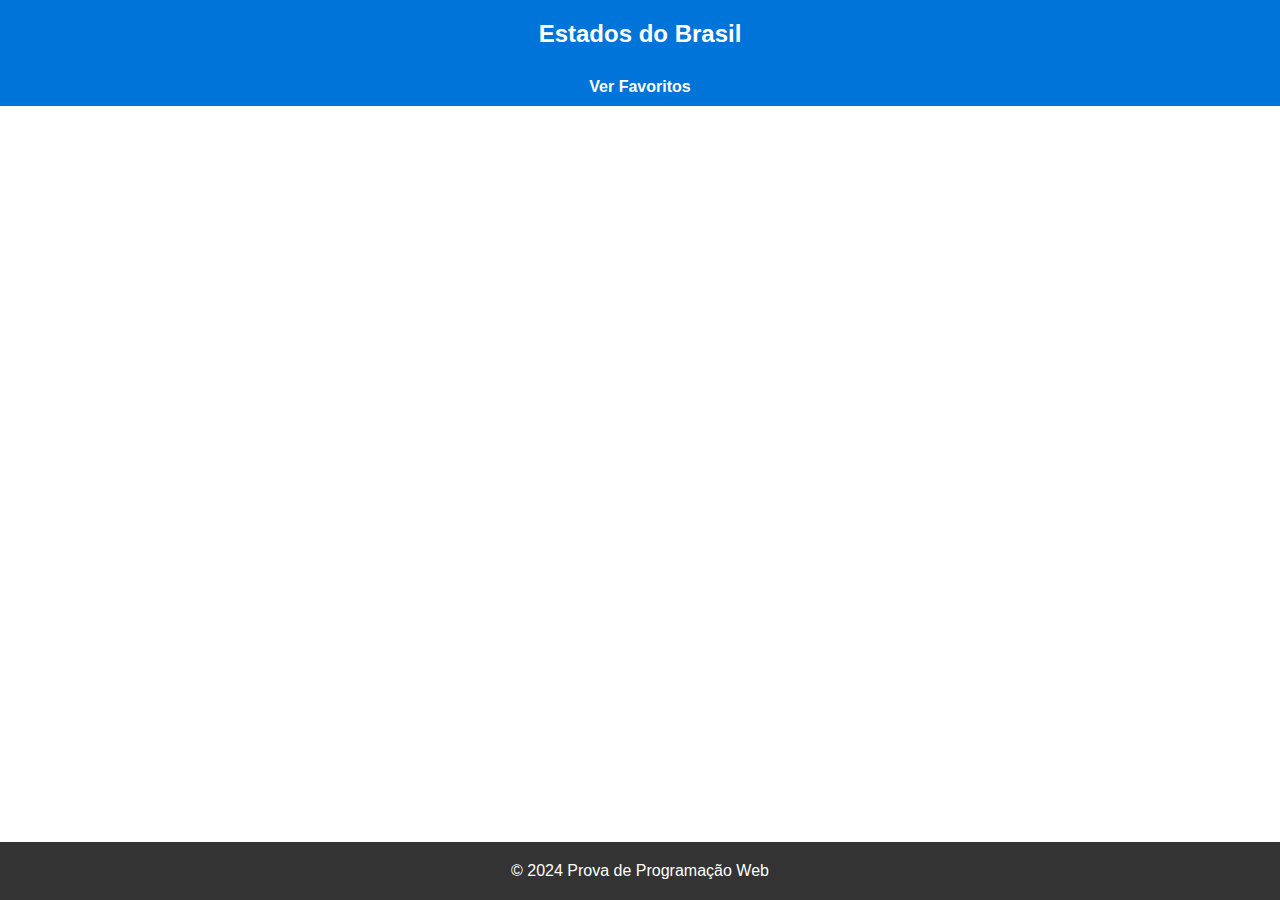
<file: index.html>
<!DOCTYPE html>
<html lang="pt-br">
<head>
    <meta charset="UTF-8">
    <meta name="viewport" content="width=device-width, initial-scale=1.0">
    <title>Prova</title>
    <link rel="stylesheet" href="./style.css" />
</head>

<body>
    <header>
        <h1>Estados do Brasil</h1>
    </header>

    <nav aria-label="Navegação principal">
        <ul id="fav">
            <li><a href="./favoritos/index.html">Ver Favoritos</a></li>
        </ul>
    </nav>

    <main>
        <section>
            <ul id="lista-estados" aria-label="Lista de estados"></ul>
        </section>
    </main>

    <footer>
        <p>
            &copy; 2024 Prova de Programação Web
        </p>
    </footer>

    <script src="./script.js"></script>
</body>
</html>
</file>
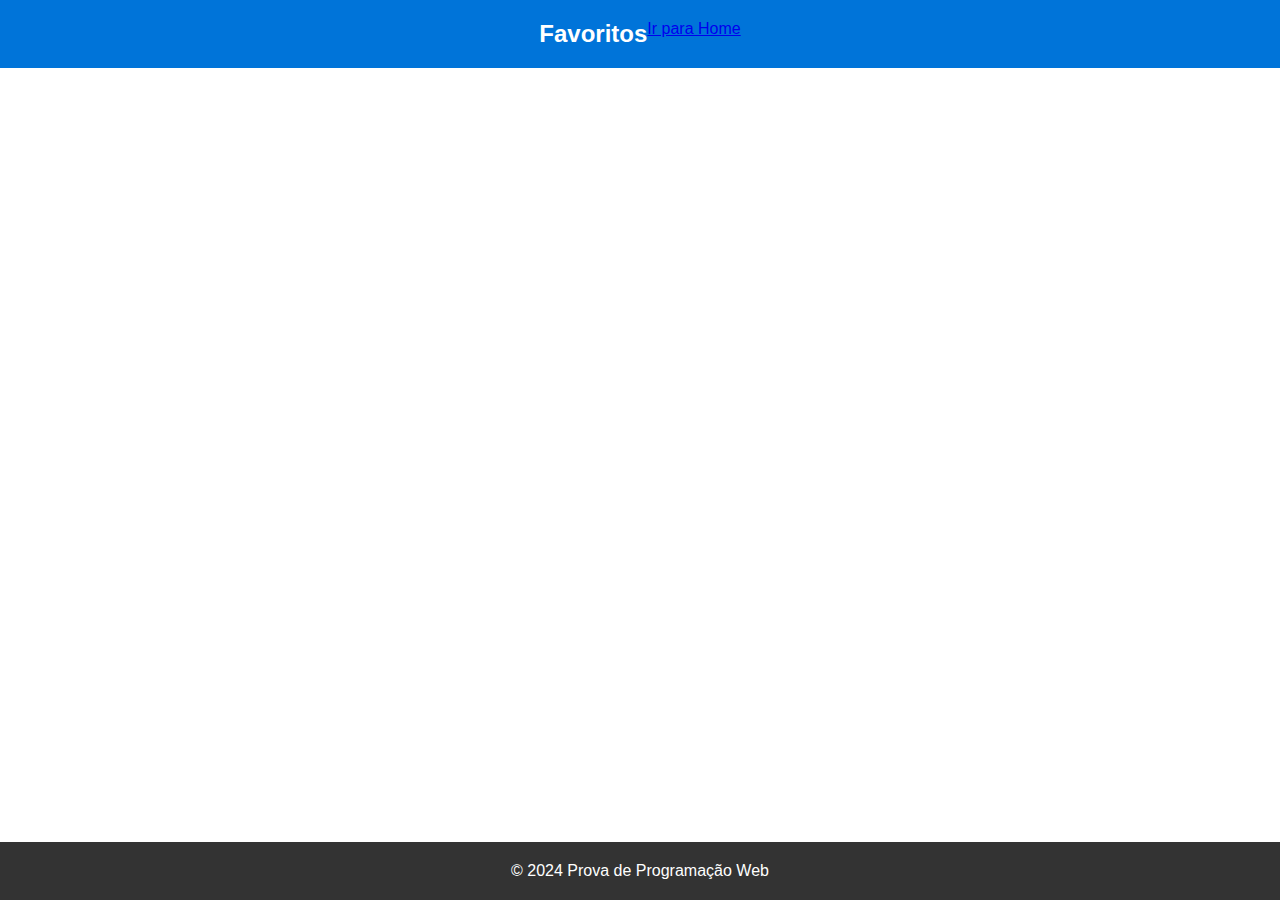
<file: favoritos/index.html>
<!DOCTYPE html>
<html lang="pt-br">
<head>
    <meta charset="UTF-8">
    <meta name="viewport" content="width=device-width, initial-scale=1.0">
    <title>Prova</title>
    <link rel="stylesheet" href="../style.css" />
</head>

<body>
    <header>
        <h1>Favoritos</h1>
        <a href="../index.html">Ir para Home</a>
    </header>

    <main>
        <ul id="lista-favoritos"></ul>
    </main>

    <footer>
        <p>&copy; 2024 Prova de Programação Web</p> 
    </footer>

</body>
<script src="./script.js"></script>
</html>
</file>
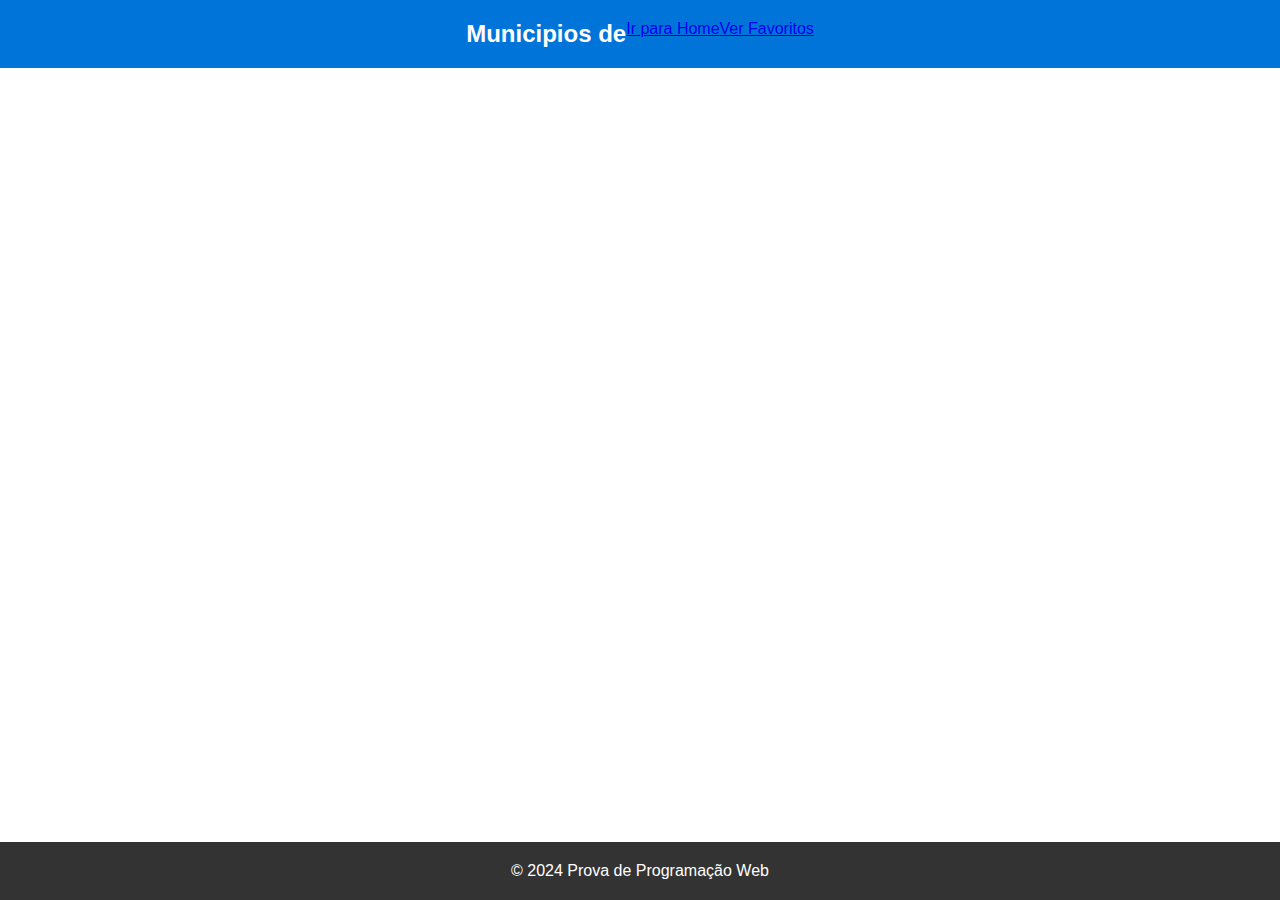
<file: municipios/index.html>
<!DOCTYPE html>
<html lang="pt-br">
<head>
    <meta charset="UTF-8">
    <meta name="viewport" content="width=device-width, initial-scale=1.0">
    <title>Prova</title>
    <link rel="stylesheet" href="../style.css" />
</head>

<body>
    <header>
        <h1 id="title">Municipios de </h1>
        <a href="../index.html">Ir para Home</a>
        <a href="../favoritos/index.html">Ver Favoritos</a>
    </header>

    <main>
        <ul id="lista-municipios"></ul>
    </main>

    <footer>
        <p>&copy; 2024 Prova de Programação Web</p> 
    </footer>

    <script src="./script.js"></script>
</body>
</html>
</file>
<file: style.css>
body,
h1,
h2,
p,
ul,
ol,
li,
figure,
table,
th,
td {
    margin: 0;
    padding: 0;
}

body {
    display: grid;
    grid-template-rows: auto 1fr auto;
    font-family: 'Arial', sans-serif;
    min-height: 100vh;
}


header {
    background-color: #0074d9;
    color: #fff;
    padding: 20px;
    display: flex;
    justify-content: center;
}

header h1 {
    font-size: 24px;
}

main {
    display: flex;
    flex-direction: column;
    align-items: center;
}

main > section {
    padding: 20px;
}

nav ul {
    list-style: none;
    display: flex;
    gap: 20px;
    justify-content: center;
    flex-wrap: wrap;
    background-color: #0074d9;
    padding: 10px;
    margin-bottom: 20px;
}

nav a {
    text-decoration: none;
    color: #fff;
    font-weight: bold;
}


main ul li {
    list-style: none;
    margin: 1rem 0 1rem 0;
}
  
main ul li a {
    color: black;
    text-decoration: none;
}
  
main ul li a:hover {
    transition: ease-in-out 0.1s;
    opacity: 0.8;
}


footer {
    background-color: #333;
    color: #fff;
    padding: 20px;
    text-align: center;
    bottom: 0;
}


main ul li {
    display: flex;
    align-items: center;
    text-align: center;    
    justify-content: center;
    gap: 1rem;
  }
  
  .fav-button {
    background-color: #ff4136;
    color: white;
    padding: 0.5rem 1rem 0.5rem 1rem;
    border: 0;
    cursor: pointer;
  }
  
  main ul li button:hover {
    transition: ease-in-out 0.1s;
    opacity: 0.8;
  }
</file>
